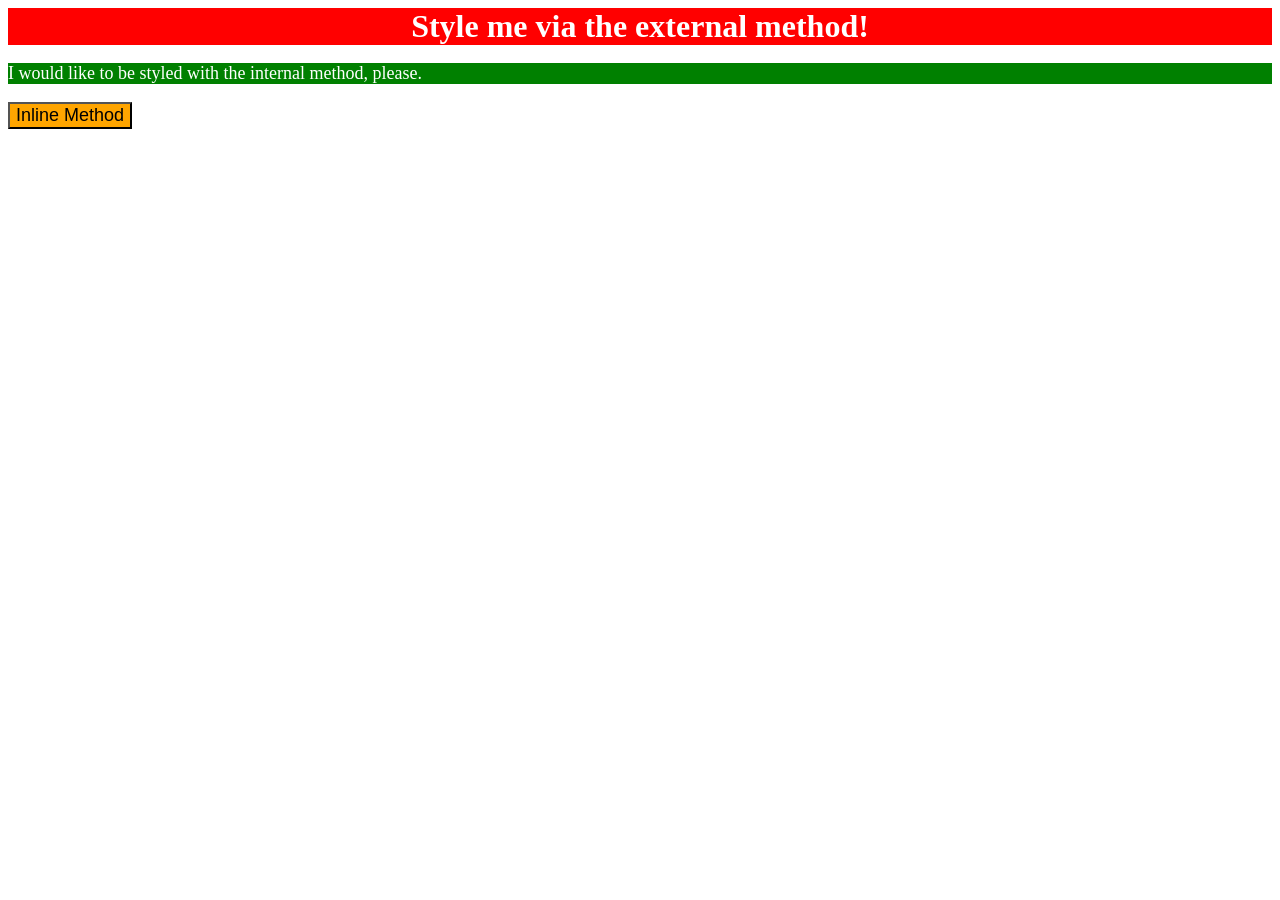
<file: foundations/intro-to-css/01-css-methods/index.html>
<!DOCTYPE html>
<html lang="en">
  <head>
    <style>
      p {
        background-color: green;
        color: white;
        font-size: 18px;
      }
    </style>
    <meta charset="UTF-8">
    <meta http-equiv="X-UA-Compatible" content="IE=edge">
    <meta name="viewport" content="width=device-width, initial-scale=1.0">
    <title>Methods for Adding CSS</title>
    <link rel="stylesheet" href="styles.css">
  </head>
  <body>
    <div>Style me via the external method!</div>
    <p>I would like to be styled with the internal method, please.</p>
    <button style="background-color:orange; font-size:18px">Inline Method</button>
  </body>
</html>
</file>
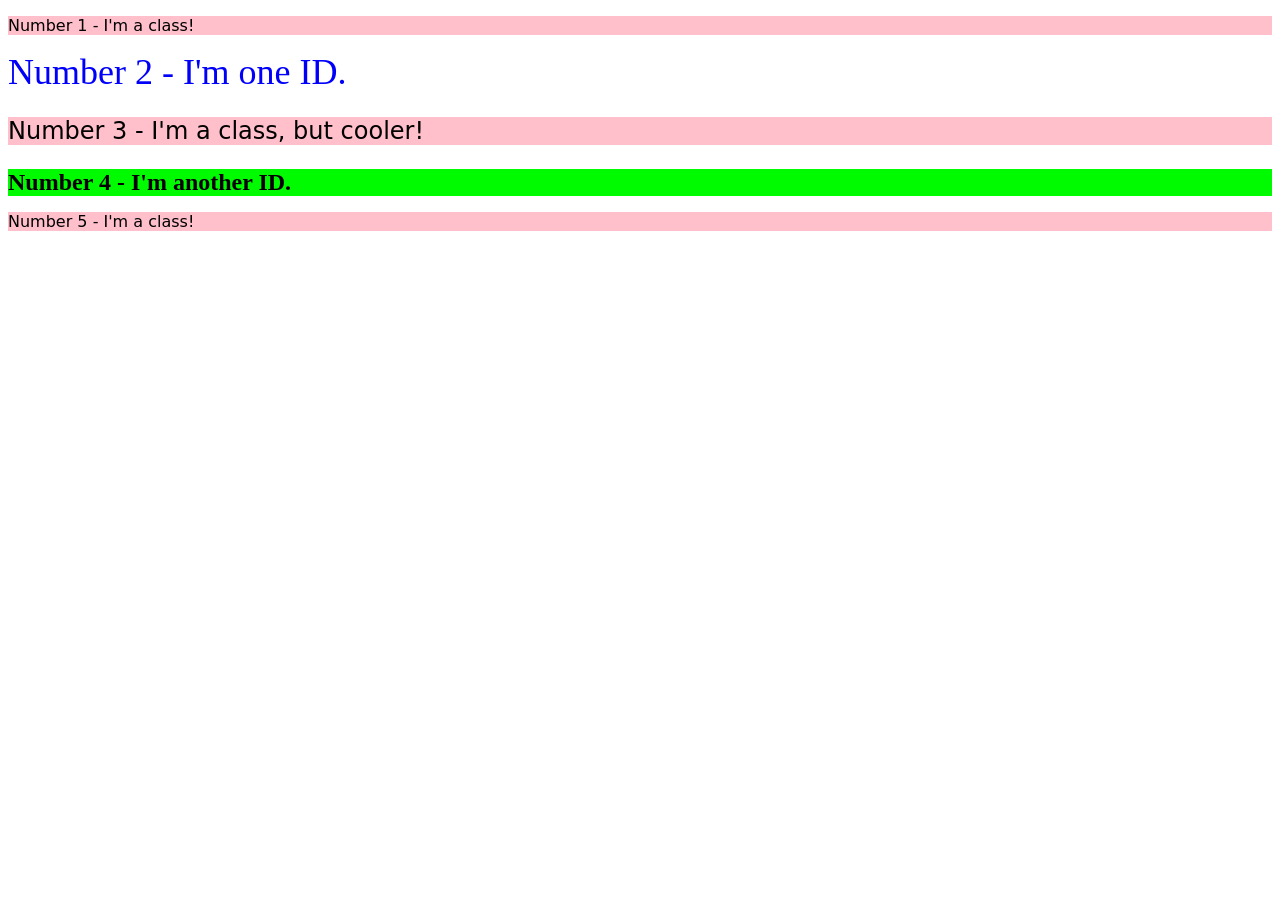
<file: foundations/intro-to-css/02-class-id-selectors/index.html>
<!DOCTYPE html>
<html lang="en">
  <head>
    <meta charset="UTF-8">
    <meta http-equiv="X-UA-Compatible" content="IE=edge">
    <meta name="viewport" content="width=device-width, initial-scale=1.0">
    <title>Class and ID Selectors</title>
    <link rel="stylesheet" href="style.css">
  </head>
  <body>
    <p class="odd">Number 1 - I'm a class! </p>
    <div class="even" id="second">Number 2 - I'm one ID. </div>
    <p class="odd" id="third">Number 3 - I'm a class, but cooler!</p>
    <div class="even" id="fourth">Number 4 - I'm another ID.</div>
    <p class="odd">Number 5 - I'm a class!</p>
  </body>
</html>
</file>
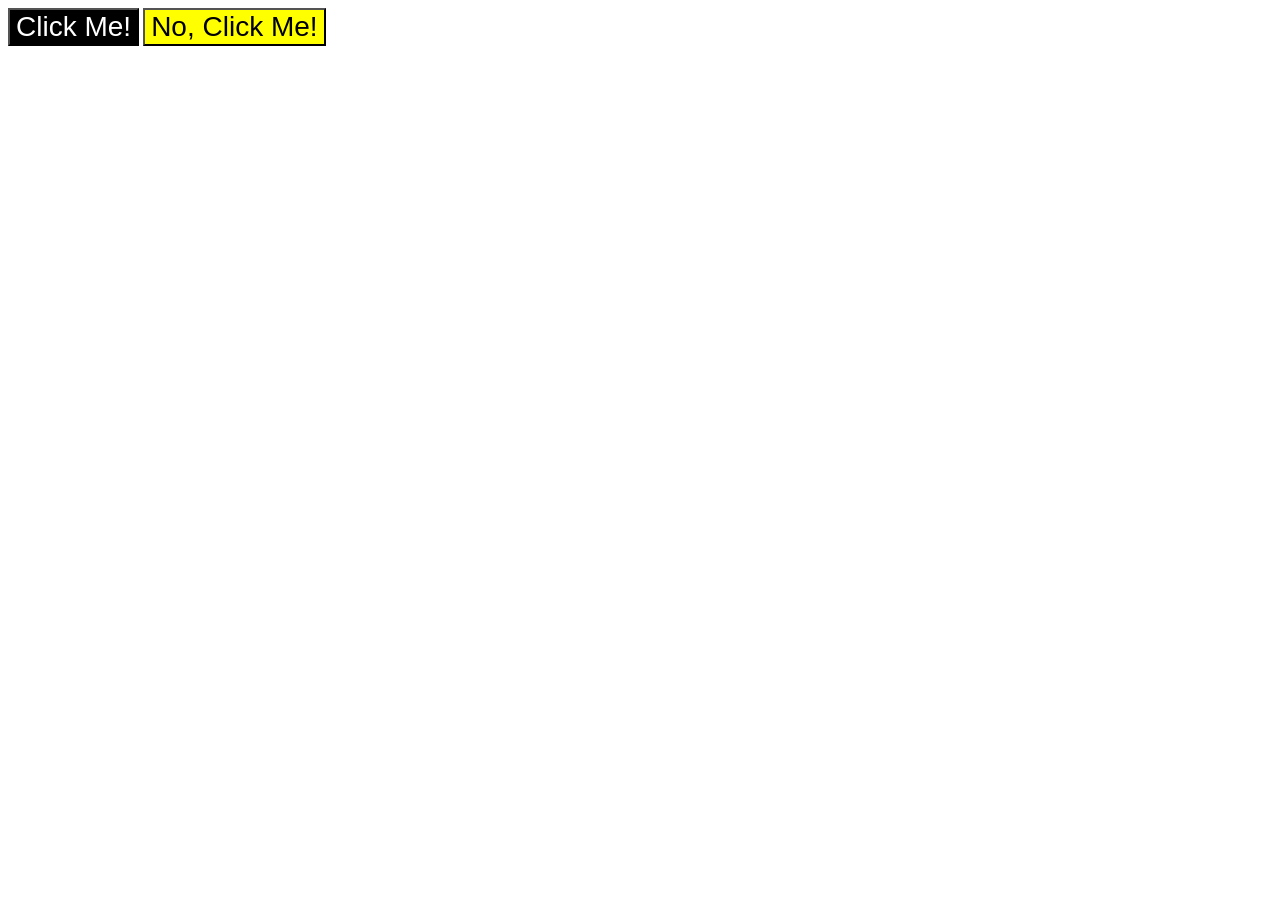
<file: foundations/intro-to-css/03-grouping-selectors/index.html>
<!DOCTYPE html>
<html lang="en">
  <head>
    <meta charset="UTF-8">
    <meta http-equiv="X-UA-Compatible" content="IE=edge">
    <meta name="viewport" content="width=device-width, initial-scale=1.0">
    <title>Grouping Selectors</title>
    <link rel="stylesheet" href="style.css">
  </head>
  <body>
    <button class="first">Click Me!</button>
    <button class="second">No, Click Me!</button>
  </body>
</html>
</file>
<file: foundations/intro-to-css/01-css-methods/styles.css>
div {
    color: white;
    background-color: red;
    font-size: 32px;
    text-align: center;
    font-weight: 700;
}
</file>
<file: foundations/intro-to-css/02-class-id-selectors/style.css>
/* Add CSS Styling */
.odd{
    background-color: rgb(255,192,203);
    font-family: Verdana, "DejaVu Sans", sans-serif
}
#second{
    color: rgb(0,0,250);
    font-size: 36px
}
#third{
    font-size: 24px
}
#fourth{
    background-color: rgb(0, 250,0);
    font-size: 24px;
    font-weight: bold;
}
</file>
<file: foundations/intro-to-css/03-grouping-selectors/style.css>
.first{
    background-color: black;
    color: white;
}
.second{
    background-color: yellow;
}
.first,
.second{
    font-size: 28px;
    font-family: 'Helvetica', 'Times New Roman', 'sans-serif';
}
</file>
